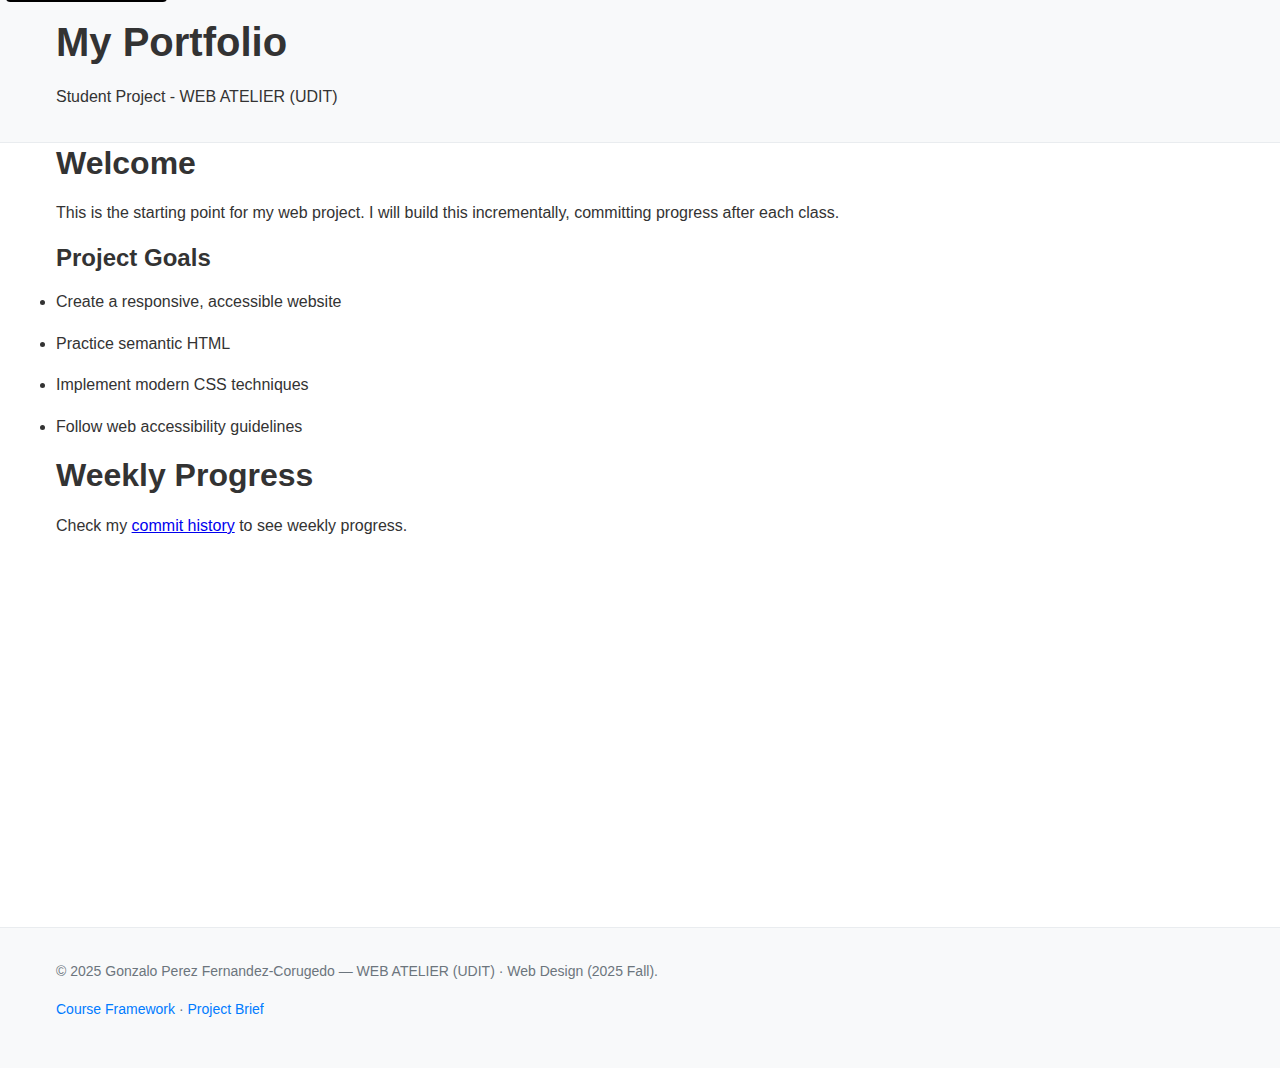
<file: index.html>
<!DOCTYPE html>
<html lang="en">
  <head>
    <meta charset="UTF-8" />
    <meta name="viewport" content="width=device-width, initial-scale=1.0" />
    <title>My Web Project - WEB ATELIER (UDIT)</title>
    <meta
      name="description"
      content="A student web project for WEB ATELIER (UDIT) course"
    />
    <link rel="stylesheet" href="assets/css/style.css" />
  </head>
  <body>
    <a href="#main" class="skip-link">Skip to main content</a>

    <header>
      <div class="container">
        <h1>My Portfolio</h1>
        <p>Student Project - WEB ATELIER (UDIT)</p>
      </div>
    </header>

    <main id="main" class="container">
      <section>
        <h2>Welcome</h2>
        <p>
          This is the starting point for my web project. I will build this
          incrementally, committing progress after each class.
        </p>

        <h3>Project Goals</h3>
        <ul>
          <li>Create a responsive, accessible website</li>
          <li>Practice semantic HTML</li>
          <li>Implement modern CSS techniques</li>
          <li>Follow web accessibility guidelines</li>
        </ul>
      </section>

      <section>
        <h2>Weekly Progress</h2>
        <p>
          Check my
          <a href="https://github.com/gpfc-git/web-project-2025/commits/main"
            >commit history</a
          >
          to see weekly progress.
        </p>
      </section>
    </main>

    <footer>
      <div class="container">
        <p>
          © 2025 Gonzalo Perez Fernandez-Corugedo — WEB ATELIER (UDIT) · Web
          Design (2025 Fall).
        </p>
        <p>
          <a href="https://github.com/ruvebal/web-atelier-udit"
            >Course Framework</a
          >
          ·
          <a href="project-brief.md">Project Brief</a>
        </p>
      </div>
    </footer>

    <script src="assets/js/main.js"></script>
  </body>
</html>
</file>
<file: assets/css/style.css>
/* WEB ATELIER (UDIT) - Student Project Template Styles */

/* Reset and base styles */
* {
	box-sizing: border-box;
	margin: 0;
	padding: 0;
}

html {
	font-size: 16px;
	line-height: 1.6;
	scroll-behavior: smooth;
}

body {
	font-family: -apple-system, BlinkMacSystemFont, 'Segoe UI', Roboto, Oxygen, Ubuntu, Cantarell, sans-serif;
	color: #333;
	background-color: #fff;
	margin: 0;
	padding: 0;
}

/* Typography */
h1,
h2,
h3,
h4,
h5,
h6 {
	font-weight: 600;
	line-height: 1.3;
	margin: 0 0 1rem 0;
}

h1 {
	font-size: 2.5rem;
}
h2 {
	font-size: 2rem;
}
h3 {
	font-size: 1.5rem;
}

p,
li {
	margin-bottom: 1rem;
}

/* Layout */
.container {
	max-width: 1200px;
	margin: 0 auto;
	padding: 0 1rem;
}

main {
	min-height: 80vh;
	padding: 2rem 0;
}

/* Header */
header {
	background: #f8f9fa;
	padding: 1rem 0;
	border-bottom: 1px solid #e9ecef;
}

/* Footer */
footer {
	background: #f8f9fa;
	padding: 2rem 0;
	margin-top: 4rem;
	border-top: 1px solid #e9ecef;
	font-size: 0.875rem;
	color: #6c757d;
}

footer a {
	color: #007bff;
	text-decoration: none;
}

footer a:hover {
	text-decoration: underline;
}

/* Responsive design */
@media (max-width: 768px) {
	html {
		font-size: 14px;
	}

	.container {
		padding: 0 0.5rem;
	}

	h1 {
		font-size: 2rem;
	}
	h2 {
		font-size: 1.75rem;
	}
	h3 {
		font-size: 1.25rem;
	}
}

/* Accessibility */
@media (prefers-reduced-motion: reduce) {
	html {
		scroll-behavior: auto;
	}
}

/* Focus styles for keyboard navigation */
a:focus,
button:focus,
input:focus,
textarea:focus,
select:focus {
	outline: 2px solid #007bff;
	outline-offset: 2px;
}

/* Skip link for screen readers */
.skip-link {
	position: absolute;
	top: -40px;
	left: 6px;
	background: #000;
	color: #fff;
	padding: 8px;
	text-decoration: none;
	border-radius: 4px;
	z-index: 1000;
}

.skip-link:focus {
	top: 6px;
}
</file>
